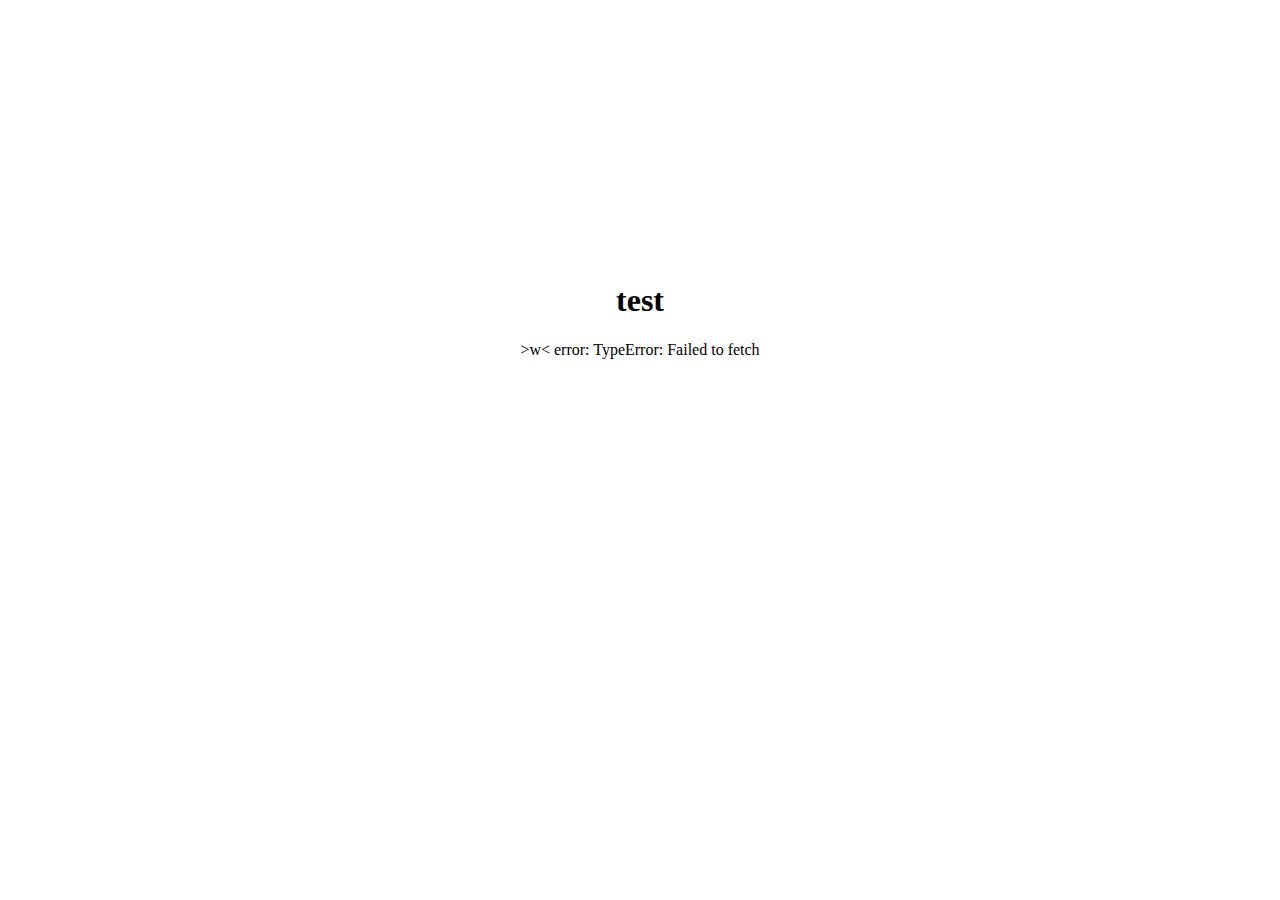
<file: index.html>
<!-- index.html - Shirozii (contact@shiroko.me) - 2022/04/18-->
<!-- Description: Janky Redirect System -->

<!DOCTYPE html>
<html lang="en">
<head>
    <meta charset="UTF-8">
    <meta http-equiv="X-UA-Compatible" content="IE=edge">
    <meta name="viewport" content="width=device-width, initial-scale=1.0">
    <title>Janky Redirect</title>
</head>
<body>
        <script>
            location.href = "/src"
        </script>
        <h1 style="text-align: center;">please wait while the janky redirect is working..</h1>
</body>
</html>
</file>
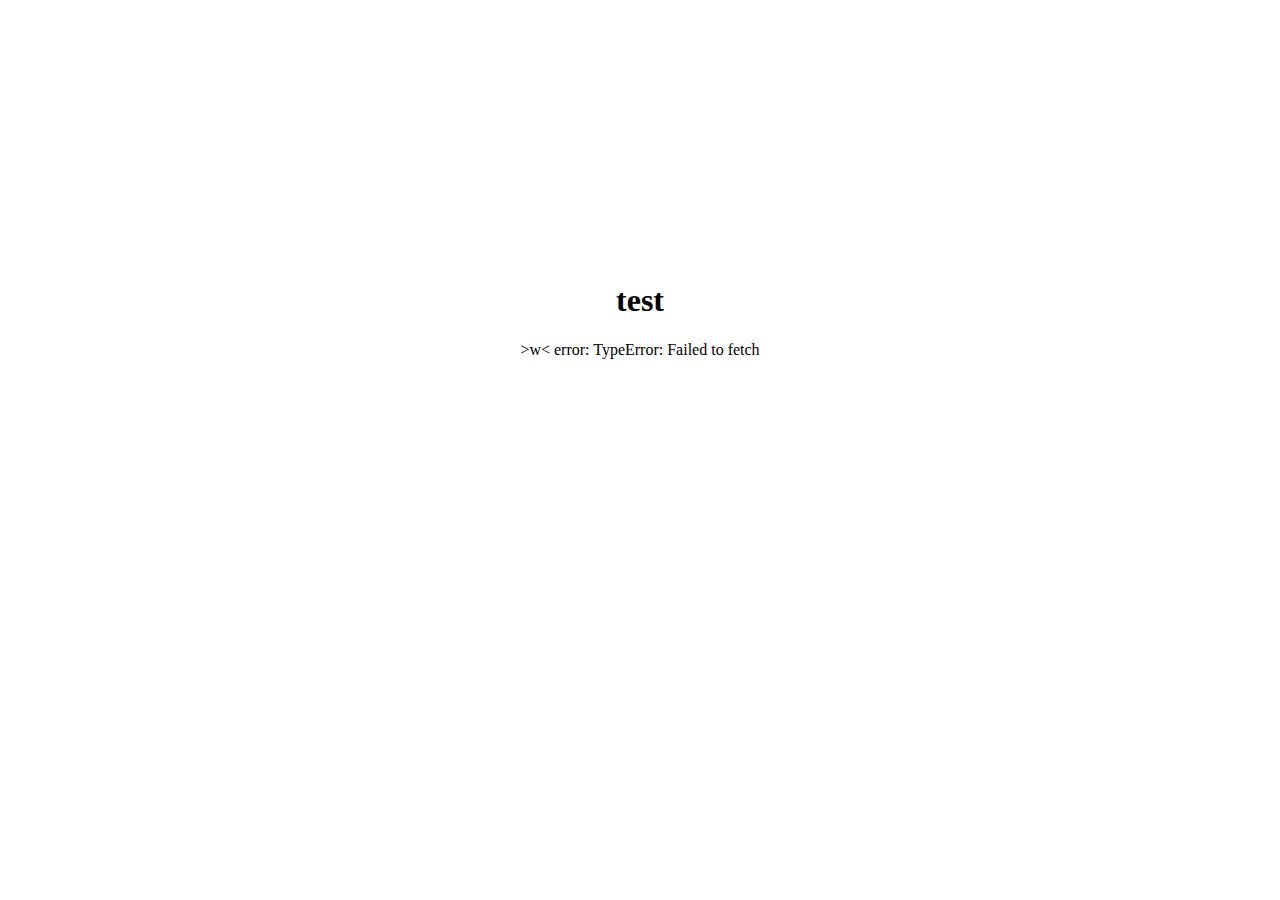
<file: src/index.html>
<!-- index.html - Shirozii (contact@shiroko.me) - 2022/04/18-->
<!-- Description: main page, idk what to do here lmao -->
<!-- eek -->

<!DOCTYPE html>
<html lang="en">
<head>
    <meta charset="UTF-8">
    <meta http-equiv="X-UA-Compatible" content="IE=edge">
    <meta name="viewport" content="width=device-width, initial-scale=1.0">
    <link rel="stylesheet" href="index.css">
    <script src="index.js"></script>

    <title>idk anymore</title>
</head>
<body onload="start()">
    <div id="title">
        <h1>test</h1>
    </div>
    <div id="content">
        <p id="message">please wait.. this might fail</p>
    </div>
</body>
</html>
</file>
<file: src/index.css>
/* index.css - Shirozii (contact@shiroko.me) - 2022/04/18*/
/* Description: bad css time */

body {
  text-align: center;
}

#title {
  padding-top: 20%;
  padding-bottom: -20%;
}
</file>
